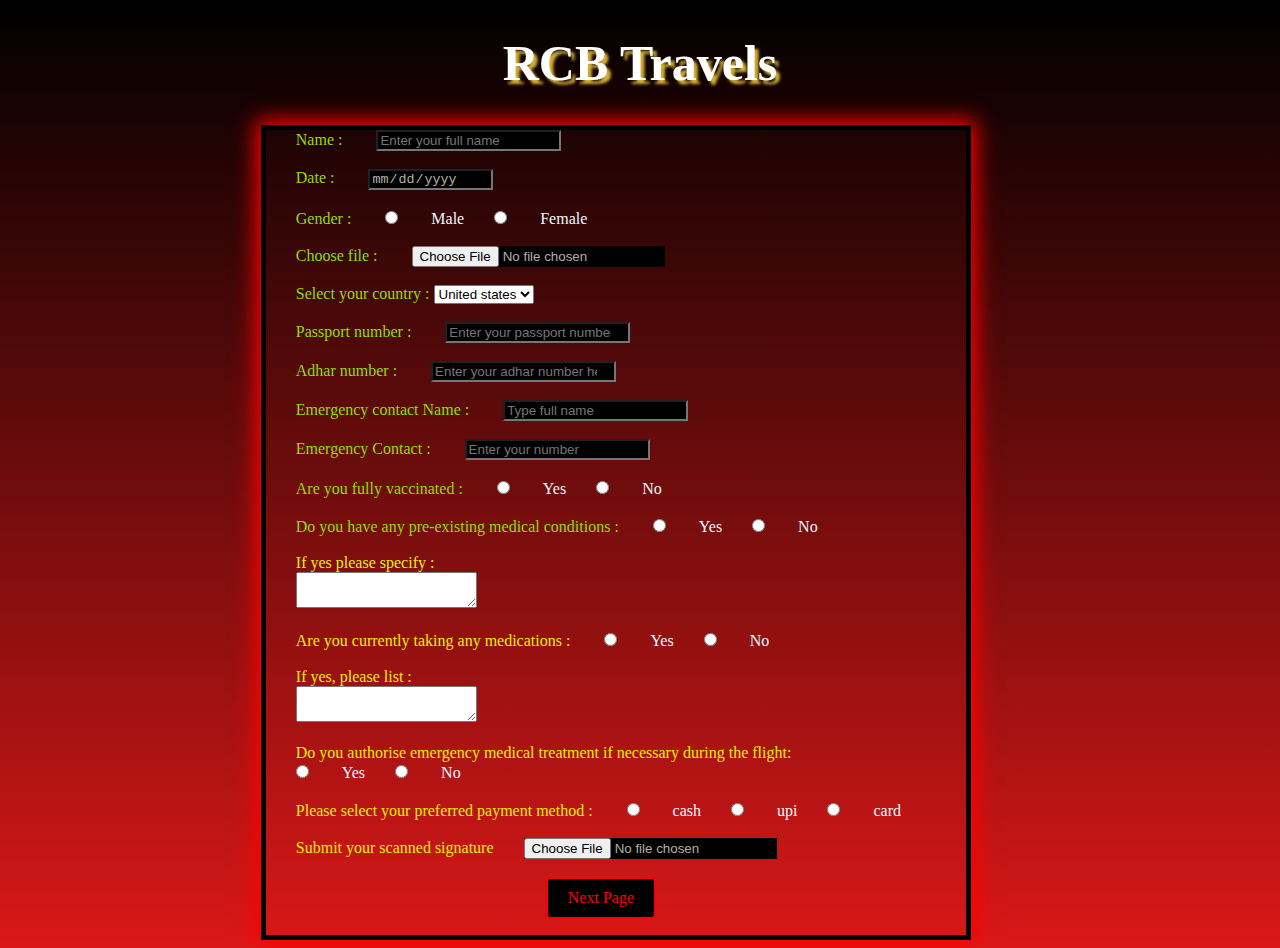
<file: index.html>
<!DOCTYPE html>
<html lang="en">

<head>
    <meta charset="UTF-8">
    <meta name="viewport" content="width=device-width, initial-scale=1.0">
    <title>Travel parcipent</title>
    <link rel="stylesheet" href="style.css">
</head>

<body>
    <div class="heading">
        <h1>RCB Travels</h1>
    </div>

    <div class="form-wrapper">
        <table class="form">
            <form action="submit">

                              <!-- Name -->

                <label for="Name" class="up">Name : </label>
                <input type="text" placeholder="Enter your full name" id="Name"><br>

                <br>
                               <!-- Date -->

                <label for="Date" class="up">Date : </label>
                <input type="date" id="Date"><br>

                <br>
                               <!-- Date -->
                                
                <label class="up">Gender : </label>
                <input type="radio" id="male" name="gender" value="male">
                <label for="male" class="mm">Male</label>

                <input type="radio" id="female" name="gender" value="female">
                <label for="female" class="mm">Female</label><br>

                <br>

                <label for="file" class="up">Choose file : </label>
                <input type="file" id="file"><br>

                <br>

                <label for="Nationality" class="up">Select your country : </label>
                <select name="country" id="Nationality">
                    <option value="USA" id="Nationality">United states</option>
                    <option value="CAN" id="Nationality">Canada</option>
                    <option value="IND" id="Nationality">India</option>
                    <option value="NZ" id="Nationality">New zeland</option>

                </select><br>

                <br>

                <label for="pass" class="up">Passport number : </label>
                <input type="number" id="pass" placeholder="Enter your passport number here"><br>

                <br>

                <label for="Adhar" class="up">Adhar number : </label>
                <input type="number" id="Adhar" placeholder="Enter your adhar number here"><br>

                <br>

                <label for="emr-con-name" class="up">Emergency contact Name : </label>
                <input type="text" placeholder="Type full name" id="emr-con-name"><br>

                <br>

                <label for="emr-con" class="up">Emergency Contact : </label>
                <input type="number" id="emr-con" placeholder="Enter your number"><br>

                <br>

                <label for="vac" class="up">Are you fully vaccinated : </label>

                <input type="radio" id="yes" name="vac" value="yes">
                <label for="yes" class="mm">Yes</label>

                <input type="radio" id="no" name="vac" value="no">
                <label for="no" class="mm">No</label><br>

                <br>

                <label for="vac" class="up">Do you have any pre-existing medical conditions : </label>

                <input type="radio" id="ye" name="gender" value="male">
                <label for="ye" class="mm">Yes</label>

                <input type="radio" id="n" name="gender" value="female">
                <label for="n" class="mm">No</label><br>

                <br>

                <label for="specify" class="down">If yes please specify : </label><br>
                <textarea name="specify" id="specify"></textarea><br>

                <br>

                <label for="med" class="down">Are you currently taking any medications : </label>

                <input type="radio" id="sey" name="gender" value="male">
                <label for="sey" class="mm">Yes</label>

                <input type="radio" id="on" name="gender" value="female">
                <label for="on" class="mm">No</label><br>

                <br>

                <label for="note" class="down">If yes, please list : </label><br>
                <textarea name="specify" id="note"></textarea><br>

                <br>

                <label for="dec" class="down">Do you authorise emergency medical treatment if necessary during the
                    flight: </label><br>

                <input type="radio" id="se" name="gender" value="male">
                <label for="se" class="mm">Yes</label>

                <input type="radio" id="o" name="gender" value="female">
                <label for="o" class="mm">No</label><br>

                <br>

                <label for="dec" class="down"> Please select your preferred payment method : </label>

                <input type="radio" id="cash" name="gender" value="cash">
                <label for="cash" class="mm">cash</label>

                <input type="radio" id="upi" name="gender" value="upi">
                <label for="upi" class="mm">upi</label>

                <input type="radio" id="card" name="gender" value="card">
                <label for="card" class="mm">card</label><br>

                <br>

                <label for="sign" class="down">Submit your scanned signature</label>
                <input type="file" id="sign"><br>
                <br>
                <a href="preferense.html" 
                    style="display: inline-block; padding: 10px 20px; background-color: none; border-radius: 4px;">
                    Next Page
                </a>


            </form>
        </table>
    </div>
</body>

</html>
</file>
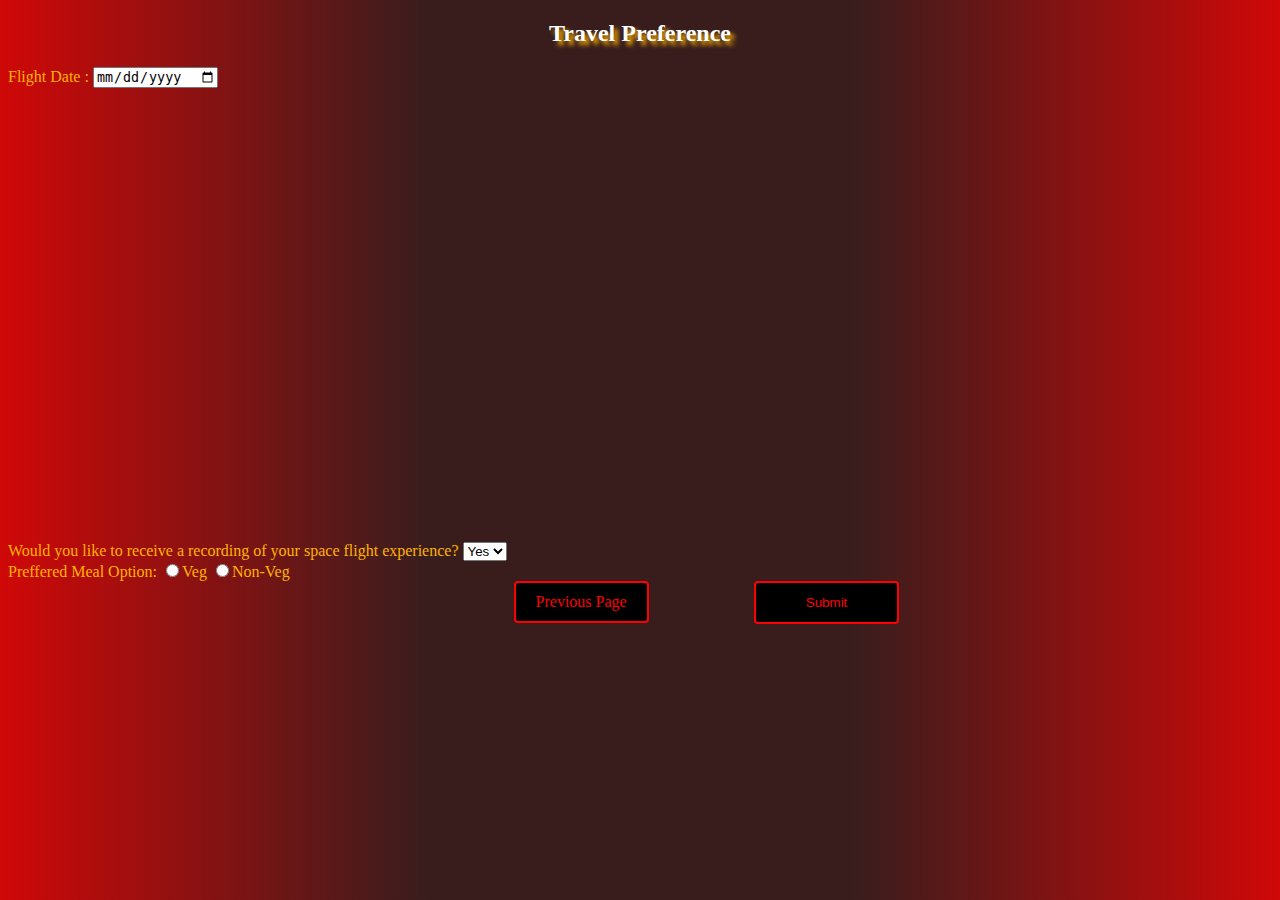
<file: preferense.html>
<!DOCTYPE html>
<html lang="en">
<head>
    <meta charset="UTF-8">
    <meta name="viewport" content="width=device-width, initial-scale=1.0">
    <title>Document</title>
    <link rel="stylesheet" href="preferense.css">
</head>

<body>
    <!-- ----Heading---- -->
    <h2 class="h2">Travel Preference</h2>
    <label for="preffered flight date">Flight Date :</label>
    <input type="date" id="calender"><br>

    <!-- ----Embeded Map---- -->
    <iframe class="map"
        src="https://www.google.com/maps/embed?pb=!1m18!1m12!1m3!1d7775.672986021191!2d80.1636194!3d12.98230765!2m3!1f0!2f0!3f0!3m2!1i1024!2i768!4f13.1!3m3!1m2!1s0x3a525e1f5da86397%3A0x21092f216ee26e47!2sChennai%20International%20Airport!5e0!3m2!1sen!2sin!4v1756375137657!5m2!1sen!2sin"
        width="600" height="450" style="border:0;" allowfullscreen="" loading="lazy"
        referrerpolicy="no-referrer-when-downgrade">
    </iframe><br>

    <!-- ----Drop Down---- -->
    <label for="record flight experience">Would you like to receive a recording of your space flight experience?</label>
    <select type="drop down">
        <option value="Yes">Yes</option>
        <option value="No">NO</option>
    </select> <br>

    <!-- ----Radio Type---- -->
    <label for="meal option">Preffered Meal Option:</label>
    <input type="radio" name="Veg" value="Non-Veg">Veg
    <input type="radio" name="Veg" value="Non-Veg">Non-Veg<br>

    <!-- ----Previous Button---- -->
    <a href="index.html" 
    style="display: inline-block; padding: 10px 20px; background-color: none; border-radius: 4px;">
        Previous Page
    </a>

    <button style="display: inline-block; padding: 12px 50px; background-color: none; border-radius: 4px;">Submit</button>

</body>

</html>
</file>
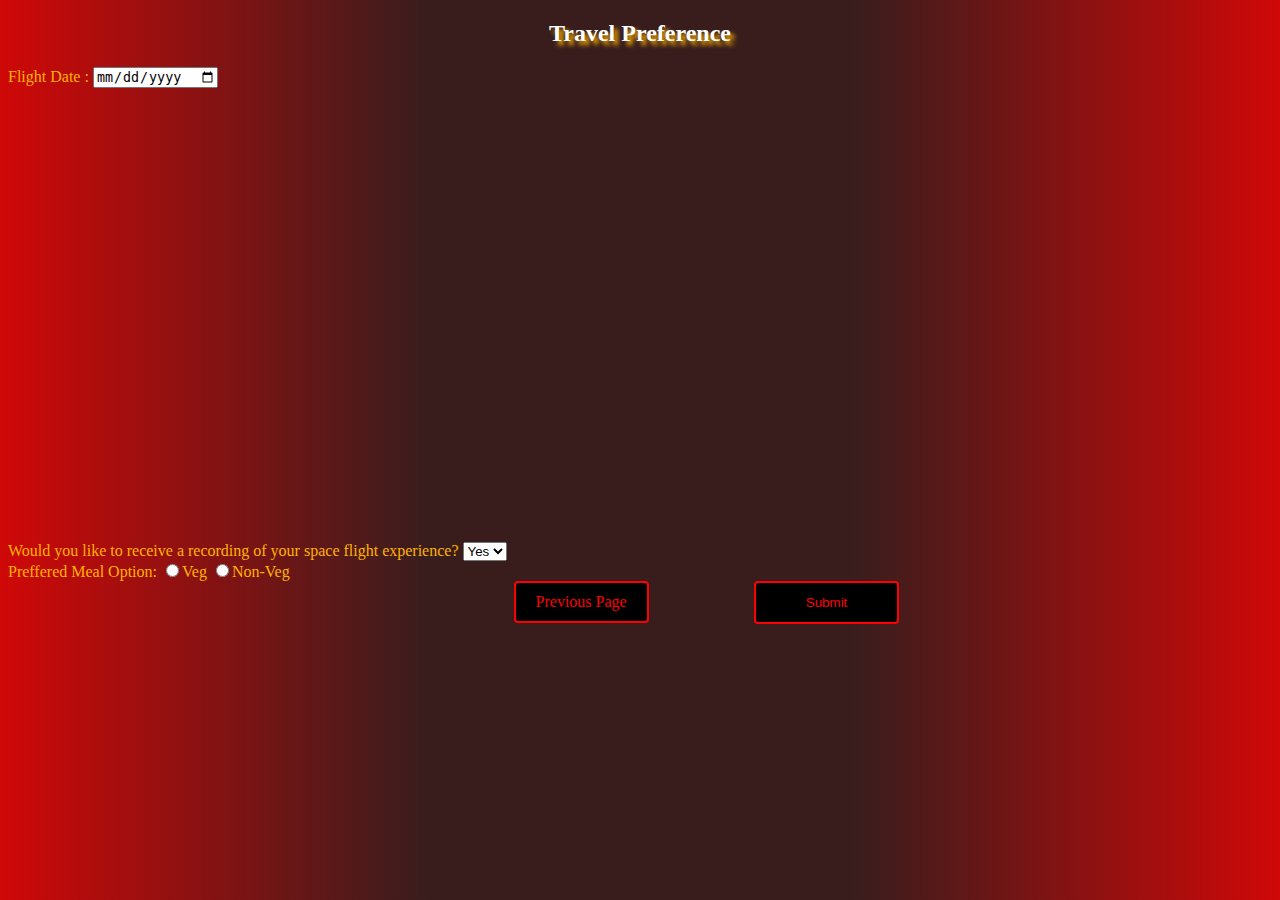
<file: ram.html>
<!DOCTYPE html>
<html lang="en">
<head>
    <meta charset="UTF-8">
    <meta name="viewport" content="width=device-width, initial-scale=1.0">
    <title>Document</title>
    <link rel="stylesheet" href="ram.css">
</head>

<body>
    <!-- ----Heading---- -->
    <h2 class="h2">Travel Preference</h2>
    <label for="preffered flight date">Flight Date :</label>
    <input type="date" id="calender"><br>

    <!-- ----Embeded Map---- -->
    <iframe class="map"
        src="https://www.google.com/maps/embed?pb=!1m18!1m12!1m3!1d7775.672986021191!2d80.1636194!3d12.98230765!2m3!1f0!2f0!3f0!3m2!1i1024!2i768!4f13.1!3m3!1m2!1s0x3a525e1f5da86397%3A0x21092f216ee26e47!2sChennai%20International%20Airport!5e0!3m2!1sen!2sin!4v1756375137657!5m2!1sen!2sin"
        width="600" height="450" style="border:0;" allowfullscreen="" loading="lazy"
        referrerpolicy="no-referrer-when-downgrade">
    </iframe><br>

    <!-- ----Drop Down---- -->
    <label for="record flight experience">Would you like to receive a recording of your space flight experience?</label>
    <select type="drop down">
        <option value="Yes">Yes</option>
        <option value="No">NO</option>
    </select> <br>

    <!-- ----Radio Type---- -->
    <label for="meal option">Preffered Meal Option:</label>
    <input type="radio" name="Veg" value="Non-Veg">Veg
    <input type="radio" name="Veg" value="Non-Veg">Non-Veg<br>

    <!-- ----Previous Button---- -->
    <a href="index.html" 
    style="display: inline-block; padding: 10px 20px; background-color: none; border-radius: 4px;">
        Previous Page
    </a>

    <button style="display: inline-block; padding: 12px 50px; background-color: none; border-radius: 4px;">Submit</button>

</body>

</html>
</file>
<file: style.css>
body {
    background: linear-gradient(black, #DA1818);
}

h1 {
    text-align: center;
    color: white;
    text-shadow: 4px 4px 3px #D4AF37;
    font-size: 50px;
}


input {background-color: black;
color:rgb(180, 176, 171);}

input,
label,
textarea {
    margin-left: 30px;
}

.form-wrapper {
    background: linear-gradient(red black);
    width: 700px;
    margin-left: 20%;
    border: 5px solid;
    box-shadow: 0 0 20px 5px red;
    
}

.up {
    color: #92db0a;
}

.down {
    color: rgb(234, 238, 9);
}

.mm {
    color: aliceblue;
}

a{
    text-align: center;
    margin-left: 40%;
    background-color: black;
    color: red;
    border-radius: 50%;
    border: solid 2px;
    text-decoration: none;
}

a:hover {
    background-color: red;
    color: black;
    transform: scale(1.1);
    transition: 0.2s;
    box-shadow: 0 0 20px 5px white;
}

.form {
    padding: 8px;
}
</file>
<file: preferense.css>
.h2{
   text-shadow: 4px 4px 4px rgb(255, 179, 0);
   color: rgb(255, 255, 255);
   text-align: center;
}
.map:hover{
    box-shadow: 15px 15px 15px rgb(247, 196, 55);
    transition: 0.5s;
    transform: scale(0.9);
}
body{
    background: linear-gradient(90deg ,rgb(208, 8, 8), #391d1d, #391d1d,  rgb(208, 8, 8));
    color: rgb(255, 179, 0);
    
}
.pg{
    box-shadow: 0 0 20px 5px red;
    transition: 01s;
    transform: scale(0.9);
    border-radius: 40%;
}
a{
    text-align: center;
    margin-left: 40%;
    background-color: black;
    color: red;
    border-radius: 50%;
    border: solid 2px;
    text-decoration: none;
}
a:hover {
    background-color: red;
    color: black;
    transform: scale(1.1);
    transition: 0.2s;
    box-shadow: 0 0 20px 5px white;
}

button{ text-align: center;
    margin-left: 8%;
    background-color: black;
    color: red;
    border: solid 2px;
    text-decoration: none;}

button:hover{
     background-color: red;
    color: black;
    transform: scale(1.1);
    transition: 0.2s;
    box-shadow: 0 0 20px 5px white;
}
</file>
<file: ram.css>
.h2{
   text-shadow: 4px 4px 4px rgb(255, 179, 0);
   color: rgb(255, 255, 255);
   text-align: center;
}
.map:hover{
    box-shadow: 15px 15px 15px rgb(247, 196, 55);
    transition: 0.5s;
    transform: scale(0.9);
}
body{
    background: linear-gradient(90deg ,rgb(208, 8, 8), #391d1d, #391d1d,  rgb(208, 8, 8));
    color: rgb(255, 179, 0);
    
}
.pg{
    box-shadow: 0 0 20px 5px red;
    transition: 01s;
    transform: scale(0.9);
    border-radius: 40%;
}
a{
    text-align: center;
    margin-left: 40%;
    background-color: black;
    color: red;
    border-radius: 50%;
    border: solid 2px;
    text-decoration: none;
}
a:hover {
    background-color: red;
    color: black;
    transform: scale(1.1);
    transition: 0.2s;
    box-shadow: 0 0 20px 5px white;
}

button{ text-align: center;
    margin-left: 8%;
    background-color: black;
    color: red;
    border: solid 2px;
    text-decoration: none;}

button:hover{
     background-color: red;
    color: black;
    transform: scale(1.1);
    transition: 0.2s;
    box-shadow: 0 0 20px 5px white;
}
</file>
